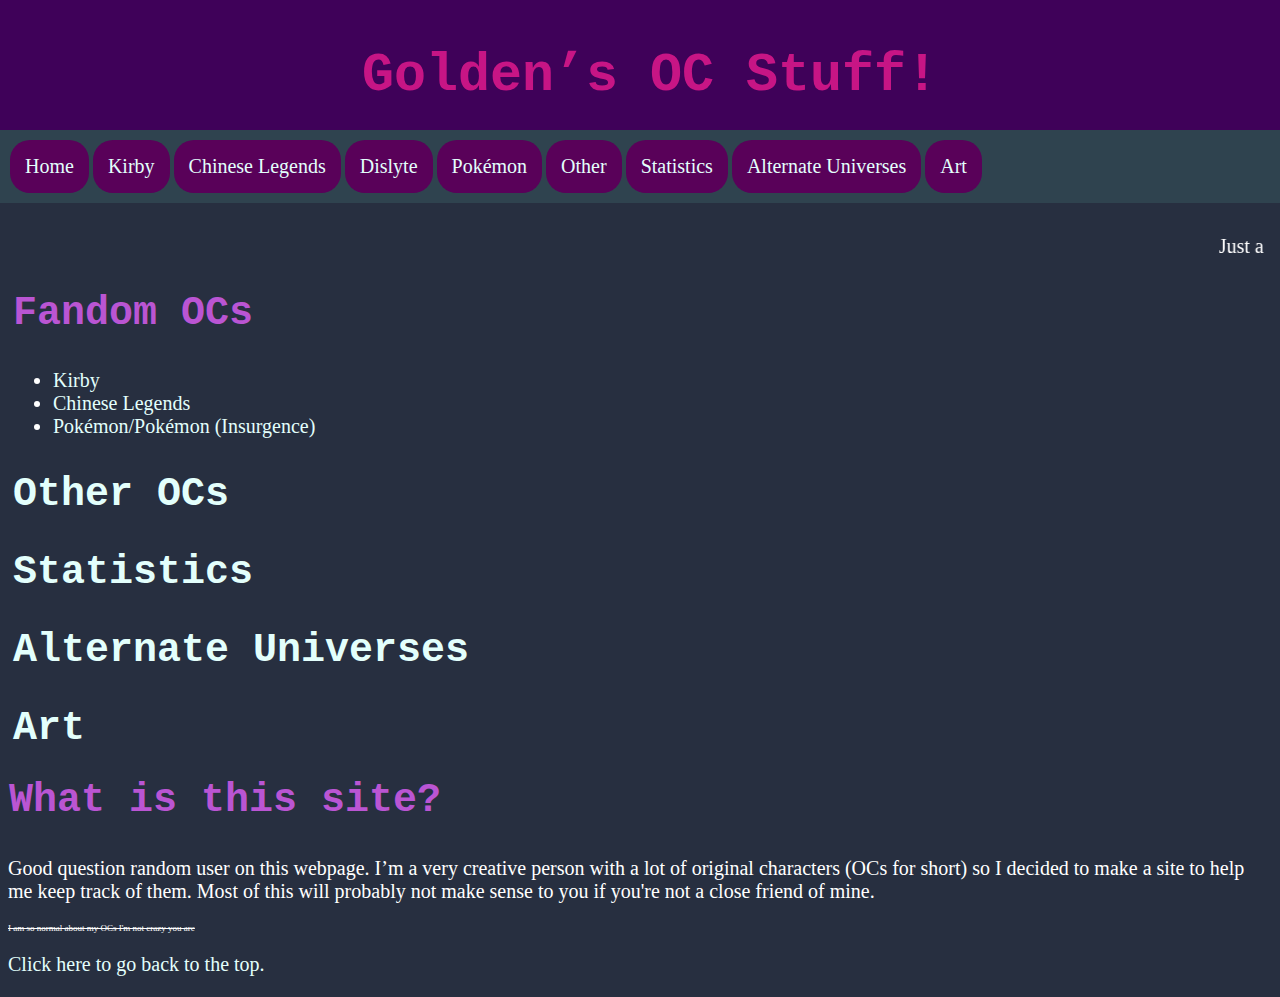
<file: index.html>
<html>
	<head>
		<title>Just a silly little page</title>
		<link rel="stylesheet" href="mystyle.css" type="text/css">
	</head>
	<body>
		<header id="home">
			<h1>Golden&#8217;s OC Stuff!</h1>
		</header>
		<header style="margin-top: 130px">
			<a class="button" href="index.html">Home</a>
			<div class="dropdown">
				<a class="button" href="kirby.html">Kirby</a>
					<div class="dropdown-content">
						<a class="dropdown-button" href="loga.html">Logama</a>
					</div>
			</div>
			<div class="dropdown">
				<a class="button" href="cnlegends.html">Chinese Legends</a>
					<div class="dropdown-content">
						<a class="dropdown-button" href="shuilian.html">Shu&#236;li&#225;n</a>
					</div>
			</div>
			<div class="dropdown">
				<a class="button" href="dislyte.html">Dislyte</a>
				<div class="dropdown-content">
					<a class="dropdown-button" href="index.html">placeholder</a>
				</div>
			</div>
			<div class="dropdown">
				<a class="button" href="pokemon.html">Pok&#233;mon</a>
				<div class="dropdown-content">
					<a class="dropdown-button" href="index.html">placeholder</a>
				</div>
			</div>
			<div class="dropdown">
				<a class="button" href="other.html">Other</a>
					<div class="dropdown-content">
						<a class="dropdown-button" href="nameless.html">Nameless</a>
						<a class="dropdown-button" href="shuilian.html">Shu&#236;li&#225;n</a>
					</div>
			</div>
			<a class="button" href="stats.html">Statistics</a>
			<a class="button" href="au.html">Alternate Universes</a>
			<a class="button" href="art.html">Art</a>
		</header>
		<nav id="big">
			<p style="margin-top: 100px"><a name="Top"><marquee>Just a fun place for me to gush about my ocs</marquee></a></p>
			<h2>Fandom OCs</h2>
			<ul>
				<li><a class="fancy" href="kirby.html">Kirby</a></li>
				<li><a class="fancy" href="cnlegends.html">Chinese Legends</a></li>
				<li><a class="fancy" href="pokemon.html">Pok&#233;mon/Pok&#233;mon (Insurgence)</a></li>
			</ul>
			<h2><a class="fancy" href="other.html">Other OCs</a></h2>
			<h2><a class="fancy" href="stats.html">Statistics</a></h2>
			<h2><a class="fancy" href="au.html">Alternate Universes</a></h2>
			<h2><a class="fancy" href="art.html">Art</a></h2>
		</nav>
		<section>
			<h2 class="frontTitle">What is this site?</h2>
			<p class="frontPage">Good question random user on this webpage. I&#8217;m a very creative person with a lot of original characters (OCs for short) so I decided to make a site to help me keep track of them. Most of this will probably not make sense to you if you're not a close friend of mine.</p>
			<p style="text-decoration: line-through; font-size: xx-small">I am so normal about my OCs I'm not crazy you are</p>
		</section>
		<footer>
			<p><a class="fancy" href="#Top">Click here to go back to the top.</a><p>
		</footer>
	</body>
</html>
</file>
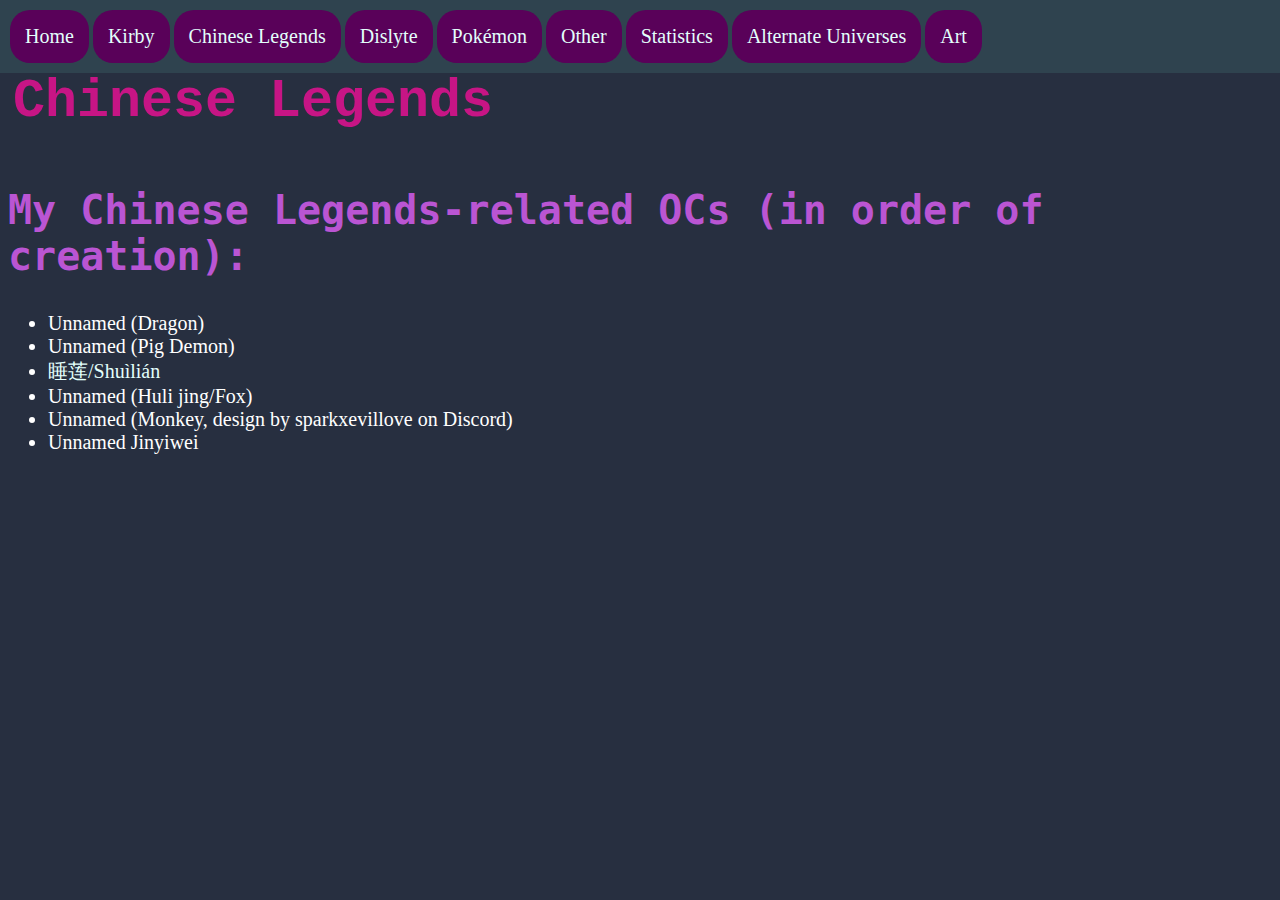
<file: cnlegends.html>
<html>
	<head>
		<title>Just a silly little page</title>
		<link rel="stylesheet" href="mystyle.css" type="text/css">
	</head>
	<body>
		<header>
			<a class="button" href="index.html">Home</a>
			<div class="dropdown">
				<a class="button" href="kirby.html">Kirby</a>
					<div class="dropdown-content">
						<a class="dropdown-button" href="loga.html">Logama</a>
					</div>
			</div>
			<div class="dropdown">
				<a class="button" href="cnlegends.html">Chinese Legends</a>
					<div class="dropdown-content">
						<a class="dropdown-button" href="shuilian.html">Shu&#236;li&#225;n</a>
					</div>
			</div>
			<div class="dropdown">
				<a class="button" href="dislyte.html">Dislyte</a>
				<div class="dropdown-content">
					<a class="dropdown-button" href="index.html">placeholder</a>
				</div>
			</div>
			<div class="dropdown">
				<a class="button" href="pokemon.html">Pok&#233;mon</a>
				<div class="dropdown-content">
					<a class="dropdown-button" href="index.html">placeholder</a>
				</div>
			</div>
			<div class="dropdown">
				<a class="button" href="other.html">Other</a>
					<div class="dropdown-content">
						<a class="dropdown-button" href="nameless.html">Nameless</a>
						<a class="dropdown-button" href="shuilian.html">Shu&#236;li&#225;n</a>
					</div>
			</div>
			<a class="button" href="stats.html">Statistics</a>
			<a class="button" href="au.html">Alternate Universes</a>
			<a class="button" href="art.html">Art</a>
		</header>
		<nav>
			<h1>Chinese Legends</h1>
		</nav>
		<section>
			<h2>My Chinese Legends-related OCs (in order of creation):</h2>
			<ul>
				<li>Unnamed (Dragon)</li>
				<li>Unnamed (Pig Demon)</li>
				<li><a class="fancy" href="shuilian.html">睡莲/Shu&#236;li&#225;n</a></li>
				<li>Unnamed (Huli jing/Fox)</li>
				<li>Unnamed (Monkey, design by sparkxevillove on Discord)</li>
				<li>Unnamed Jinyiwei</li>
			</ul>
		</section>
	</body>
</html>
</file>
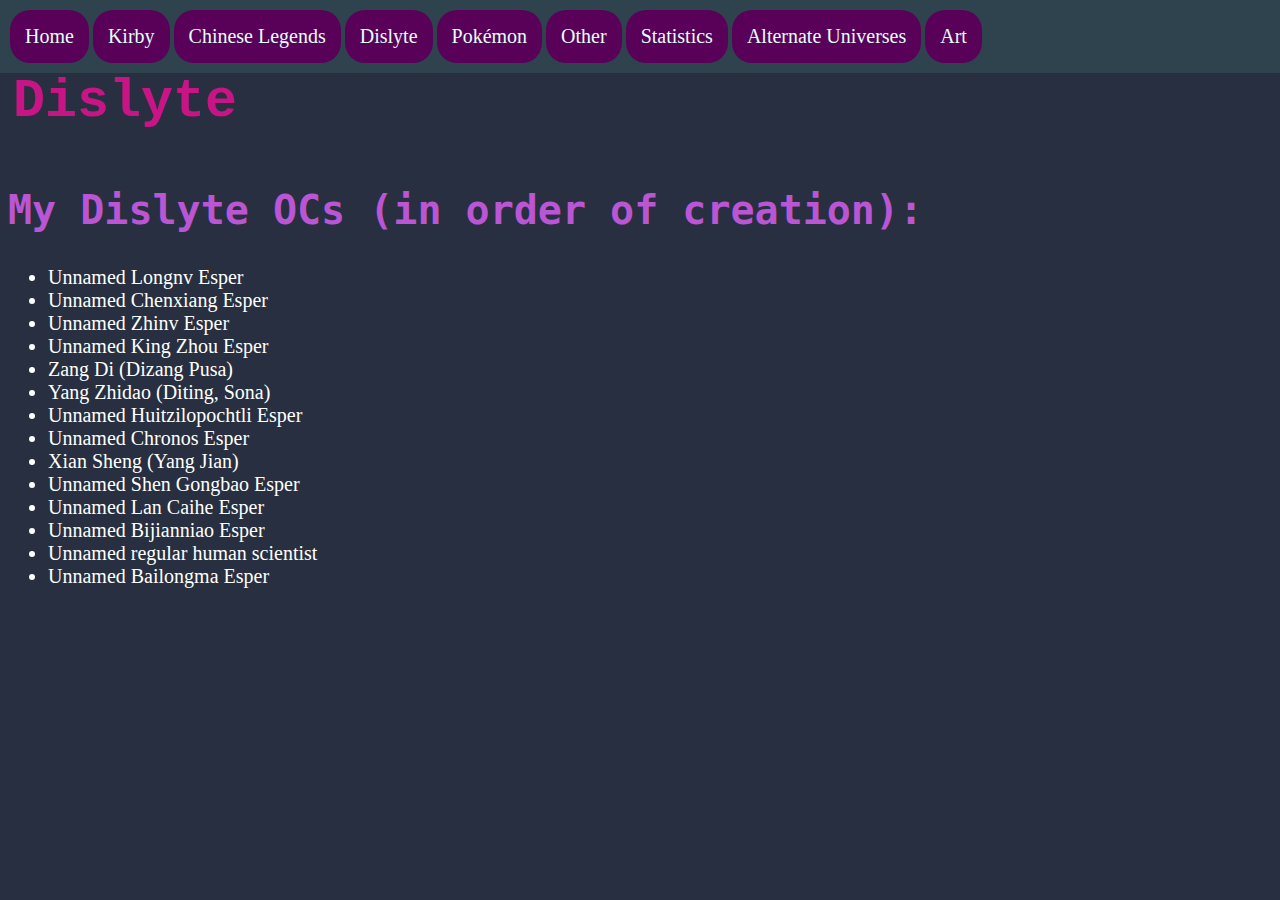
<file: dislyte.html>
<html>
	<head>
		<title>Just a silly little page</title>
		<link rel="stylesheet" href="mystyle.css" type="text/css">
	</head>
	<body>
		<header>
			<a class="button" href="index.html">Home</a>
			<div class="dropdown">
				<a class="button" href="kirby.html">Kirby</a>
					<div class="dropdown-content">
						<a class="dropdown-button" href="loga.html">Logama</a>
					</div>
			</div>
			<div class="dropdown">
				<a class="button" href="cnlegends.html">Chinese Legends</a>
					<div class="dropdown-content">
						<a class="dropdown-button" href="shuilian.html">Shu&#236;li&#225;n</a>
					</div>
			</div>
			<div class="dropdown">
				<a class="button" href="dislyte.html">Dislyte</a>
				<div class="dropdown-content">
					<a class="dropdown-button" href="index.html">placeholder</a>
				</div>
			</div>
			<div class="dropdown">
				<a class="button" href="pokemon.html">Pok&#233;mon</a>
				<div class="dropdown-content">
					<a class="dropdown-button" href="index.html">placeholder</a>
				</div>
			</div>
			<div class="dropdown">
				<a class="button" href="other.html">Other</a>
					<div class="dropdown-content">
						<a class="dropdown-button" href="nameless.html">Nameless</a>
						<a class="dropdown-button" href="shuilian.html">Shu&#236;li&#225;n</a>
					</div>
			</div>
			<a class="button" href="stats.html">Statistics</a>
			<a class="button" href="au.html">Alternate Universes</a>
			<a class="button" href="art.html">Art</a>
		</header>
		<nav>
			<h1>Dislyte</h1>
		</nav>
		<section>
			<h2>My Dislyte OCs (in order of creation):</h2>
			<ul>
				<li>Unnamed Longnv Esper</li>
				<li>Unnamed Chenxiang Esper</li>
				<li>Unnamed Zhinv Esper</li>
				<li>Unnamed King Zhou Esper</li>
				<li>Zang Di (Dizang Pusa)</li>
				<li>Yang Zhidao (Diting, Sona)</li>
				<li>Unnamed Huitzilopochtli Esper</li>
				<li>Unnamed Chronos Esper</li>
				<li>Xian Sheng (Yang Jian)</li>
				<li>Unnamed Shen Gongbao Esper</li>
				<li>Unnamed Lan Caihe Esper</li>
				<li>Unnamed Bijianniao Esper</li>
				<li>Unnamed regular human scientist</li>
				<li>Unnamed Bailongma Esper</li>
			</ul>
		</section>
	</body>
</html>
</file>
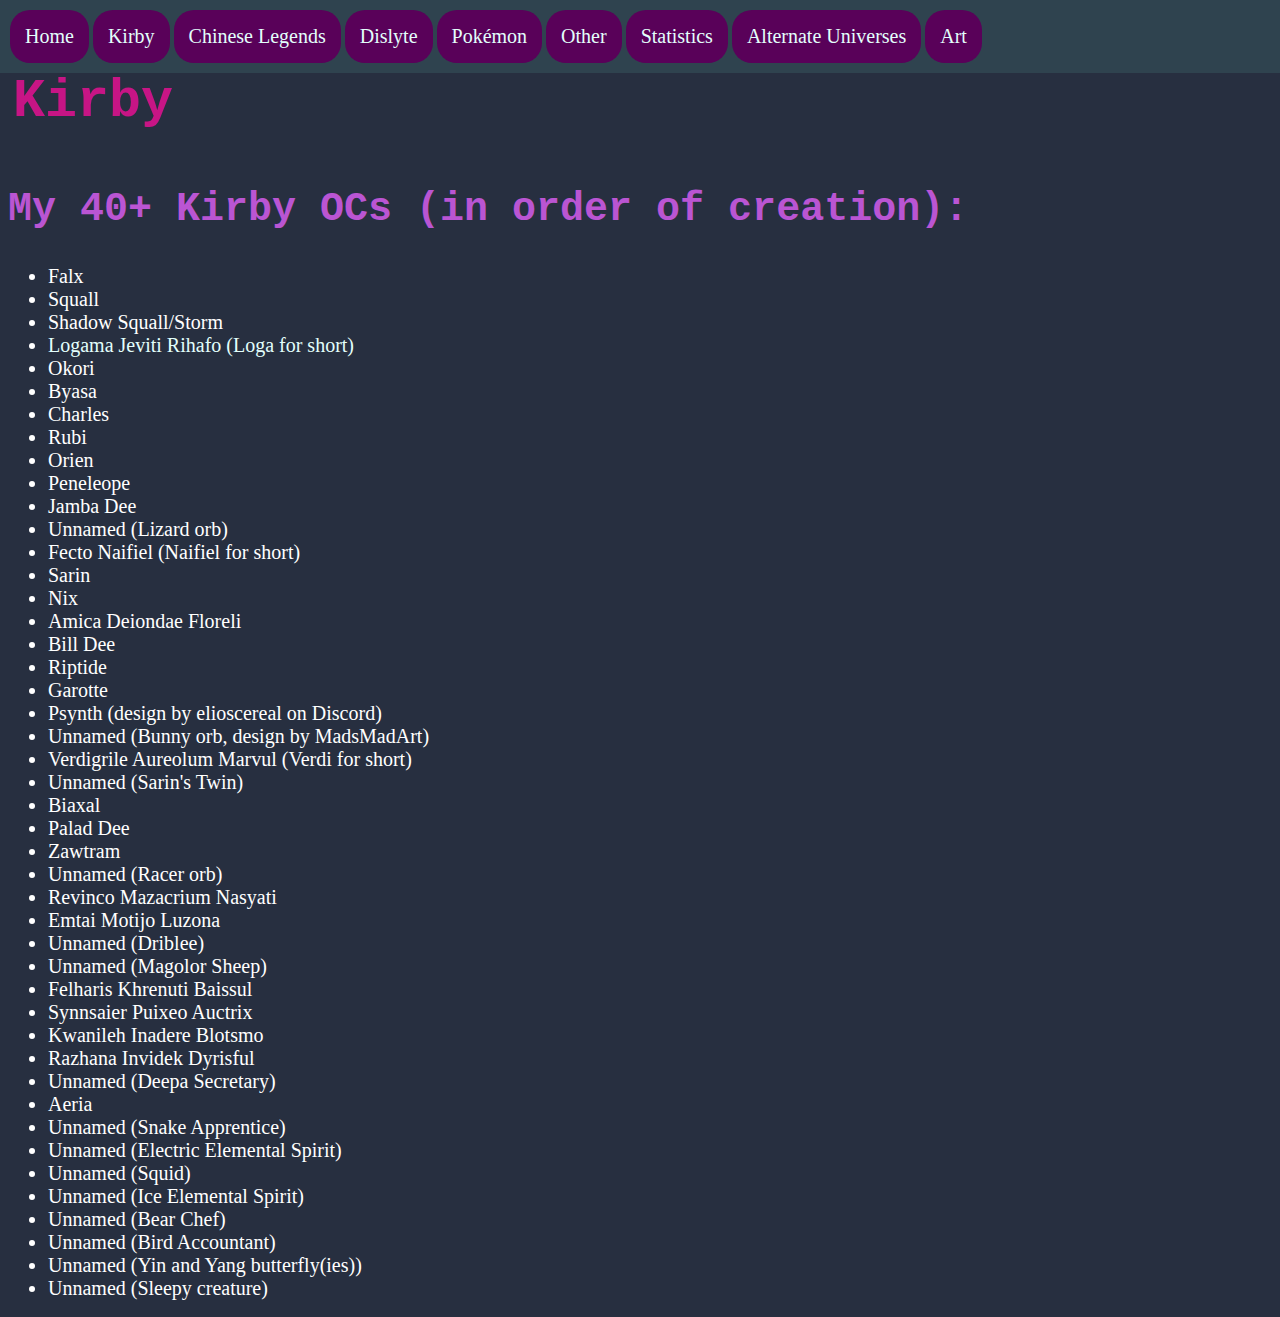
<file: kirby.html>
<html>
	<head>
		<title>Just a silly little page</title>
		<link rel="stylesheet" href="mystyle.css" type="text/css">
	</head>
	<body>
		<header>
			<a class="button" href="index.html">Home</a>
			<div class="dropdown">
				<a class="button" href="kirby.html">Kirby</a>
					<div class="dropdown-content">
						<a class="dropdown-button" href="loga.html">Logama</a>
					</div>
			</div>
			<div class="dropdown">
				<a class="button" href="cnlegends.html">Chinese Legends</a>
					<div class="dropdown-content">
						<a class="dropdown-button" href="shuilian.html">Shu&#236;li&#225;n</a>
					</div>
			</div>
			<div class="dropdown">
				<a class="button" href="dislyte.html">Dislyte</a>
				<div class="dropdown-content">
					<a class="dropdown-button" href="index.html">placeholder</a>
				</div>
			</div>
			<div class="dropdown">
				<a class="button" href="pokemon.html">Pok&#233;mon</a>
				<div class="dropdown-content">
					<a class="dropdown-button" href="index.html">placeholder</a>
				</div>
			</div>
			<div class="dropdown">
				<a class="button" href="other.html">Other</a>
					<div class="dropdown-content">
						<a class="dropdown-button" href="nameless.html">Nameless</a>
						<a class="dropdown-button" href="shuilian.html">Shu&#236;li&#225;n</a>
					</div>
			</div>
			<a class="button" href="stats.html">Statistics</a>
			<a class="button" href="au.html">Alternate Universes</a>
			<a class="button" href="art.html">Art</a>
		</header>
		<nav>
			<h1>Kirby</h1>
		</nav>
		<section>
			<h2>My 40+ Kirby OCs (in order of creation):</h2>
			<ul>
				<li>Falx</li>
				<li>Squall</li>
				<li>Shadow Squall/Storm</li>
				<li><a class="fancy" href="loga.html">Logama Jeviti Rihafo (Loga for short)</a></li>
				<li>Okori</li>
				<li>Byasa</li>
				<li>Charles</li>
				<li>Rubi</li>
				<li>Orien</li>
				<li>Peneleope</li>
				<li>Jamba Dee</li>
				<li>Unnamed (Lizard orb)</li>
				<li>Fecto Naifiel (Naifiel for short)</li>
				<li>Sarin</li>
				<li>Nix</li>
				<li>Amica Deiondae Floreli</li>
				<li>Bill Dee</li>
				<li>Riptide</li>
				<li>Garotte</li>
				<li>Psynth (design by elioscereal on Discord)</li>
				<li>Unnamed (Bunny orb, design by MadsMadArt)</li>
				<li>Verdigrile Aureolum Marvul (Verdi for short)</li>
				<li>Unnamed (Sarin's Twin)</li>
				<li>Biaxal</li>
				<li>Palad Dee</li>
				<li>Zawtram</li>
				<li>Unnamed (Racer orb)</li>
				<li>Revinco Mazacrium Nasyati</li>
				<li>Emtai Motijo Luzona</li>
				<li>Unnamed (Driblee)</li>
				<li>Unnamed (Magolor Sheep)</li>
				<li>Felharis Khrenuti Baissul</li>
				<li>Synnsaier Puixeo Auctrix</li>
				<li>Kwanileh Inadere Blotsmo</li>
				<li>Razhana Invidek Dyrisful</li>
				<li>Unnamed (Deepa Secretary)</li>
				<li>Aeria</li>
				<li>Unnamed (Snake Apprentice)</li>
				<li>Unnamed (Electric Elemental Spirit)</li>
				<li>Unnamed (Squid)</li>
				<li>Unnamed (Ice Elemental Spirit)</li>
				<li>Unnamed (Bear Chef)</li>
				<li>Unnamed (Bird Accountant)</li>
				<li>Unnamed (Yin and Yang butterfly(ies))</li>
				<li>Unnamed (Sleepy creature)</li>
			</ul>
		</section>
	</body>
</html>
</file>
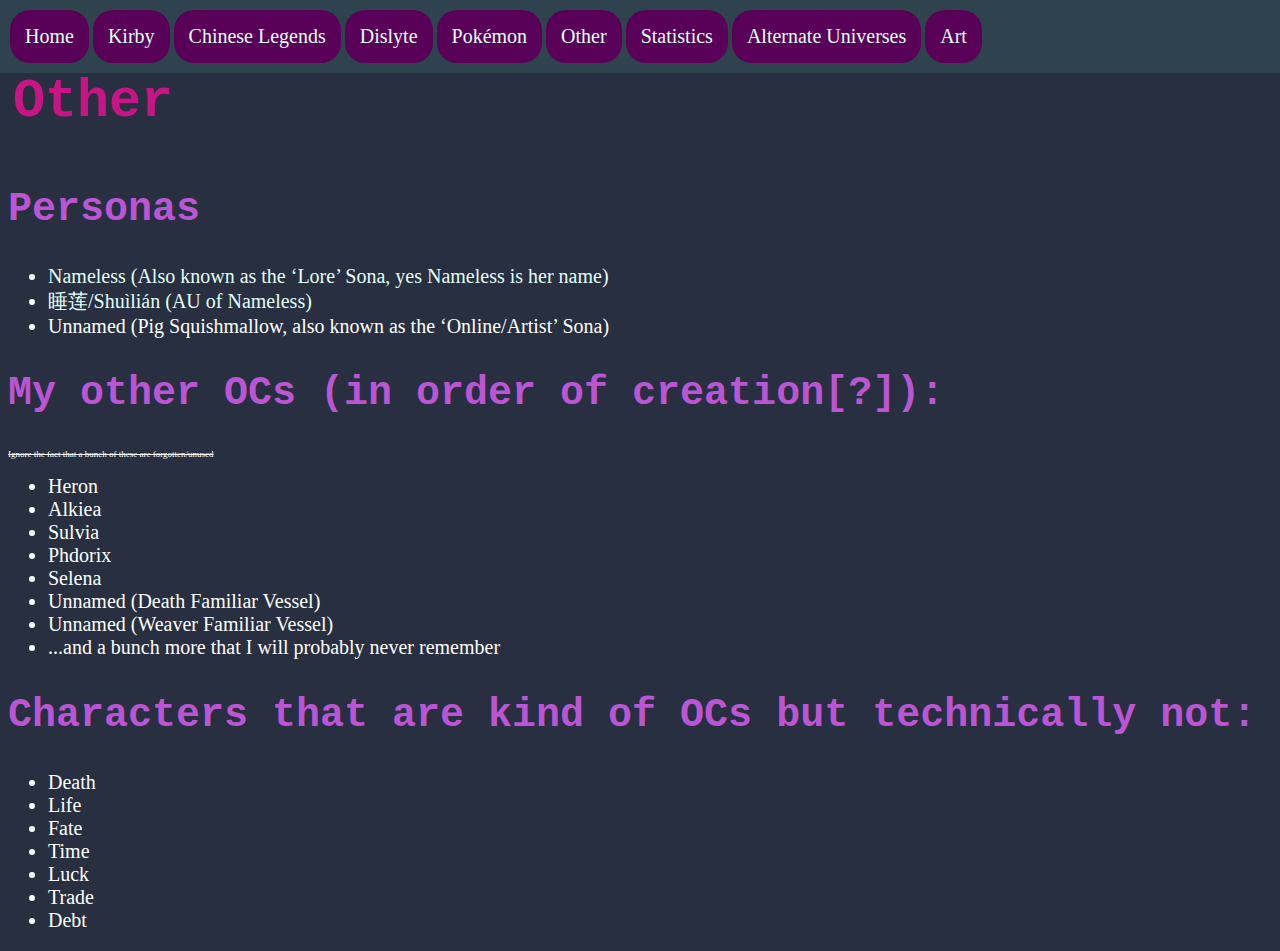
<file: other.html>
<html>
	<head>
		<title>Just a silly little page</title>
		<link rel="stylesheet" href="mystyle.css" type="text/css">
	</head>
	<body>
		<header>
			<a class="button" href="index.html">Home</a>
			<div class="dropdown">
				<a class="button" href="kirby.html">Kirby</a>
					<div class="dropdown-content">
						<a class="dropdown-button" href="loga.html">Logama</a>
					</div>
			</div>
			<div class="dropdown">
				<a class="button" href="cnlegends.html">Chinese Legends</a>
					<div class="dropdown-content">
						<a class="dropdown-button" href="shuilian.html">Shu&#236;li&#225;n</a>
					</div>
			</div>
			<div class="dropdown">
				<a class="button" href="dislyte.html">Dislyte</a>
				<div class="dropdown-content">
					<a class="dropdown-button" href="index.html">placeholder</a>
				</div>
			</div>
			<div class="dropdown">
				<a class="button" href="pokemon.html">Pok&#233;mon</a>
				<div class="dropdown-content">
					<a class="dropdown-button" href="index.html">placeholder</a>
				</div>
			</div>
			<div class="dropdown">
				<a class="button" href="other.html">Other</a>
					<div class="dropdown-content">
						<a class="dropdown-button" href="nameless.html">Nameless</a>
						<a class="dropdown-button" href="shuilian.html">Shu&#236;li&#225;n</a>
					</div>
			</div>
			<a class="button" href="stats.html">Statistics</a>
			<a class="button" href="au.html">Alternate Universes</a>
			<a class="button" href="art.html">Art</a>
		</header>
		<nav>
			<h1>Other</h1>
		</nav>
		<section>
			<h2>Personas</h2>
				<ul>
					<li><a class="fancy" href="nameless.html">Nameless (Also known as the &#8216;Lore&#8217; Sona, yes Nameless is her name)</a></li>
					<li><a class="fancy" href="shuilian.html">睡莲/Shu&#236;li&#225;n (AU of Nameless)</a></li>
					<li>Unnamed (Pig Squishmallow, also known as the &#8216;Online/Artist&#8217; Sona)</li>
				</ul>
			<h2>My other OCs (in order of creation[?]):</h2>
			<p style="text-decoration: line-through; font-size: xx-small">Ignore the fact that a bunch of these are forgotten/unused</p>
			<ul>
				<li>Heron</li>
				<li>Alkiea</li>
				<li>Sulvia</li>
				<li>Phdorix</li>
				<li>Selena</li>
				<li>Unnamed (Death Familiar Vessel)</li>
				<li>Unnamed (Weaver Familiar Vessel)</li>
				<li>...and a bunch more that I will probably never remember</li>
			</ul>
			<h2>Characters that are kind of OCs but technically not:</h2>
			<ul>
				<li>Death</li>
				<li>Life</li>
				<li>Fate</li>
				<li>Time</li>
				<li>Luck</li>
				<li>Trade</li>
				<li>Debt</li>
			</ul>
		</section>
	</body>
</html>
</file>
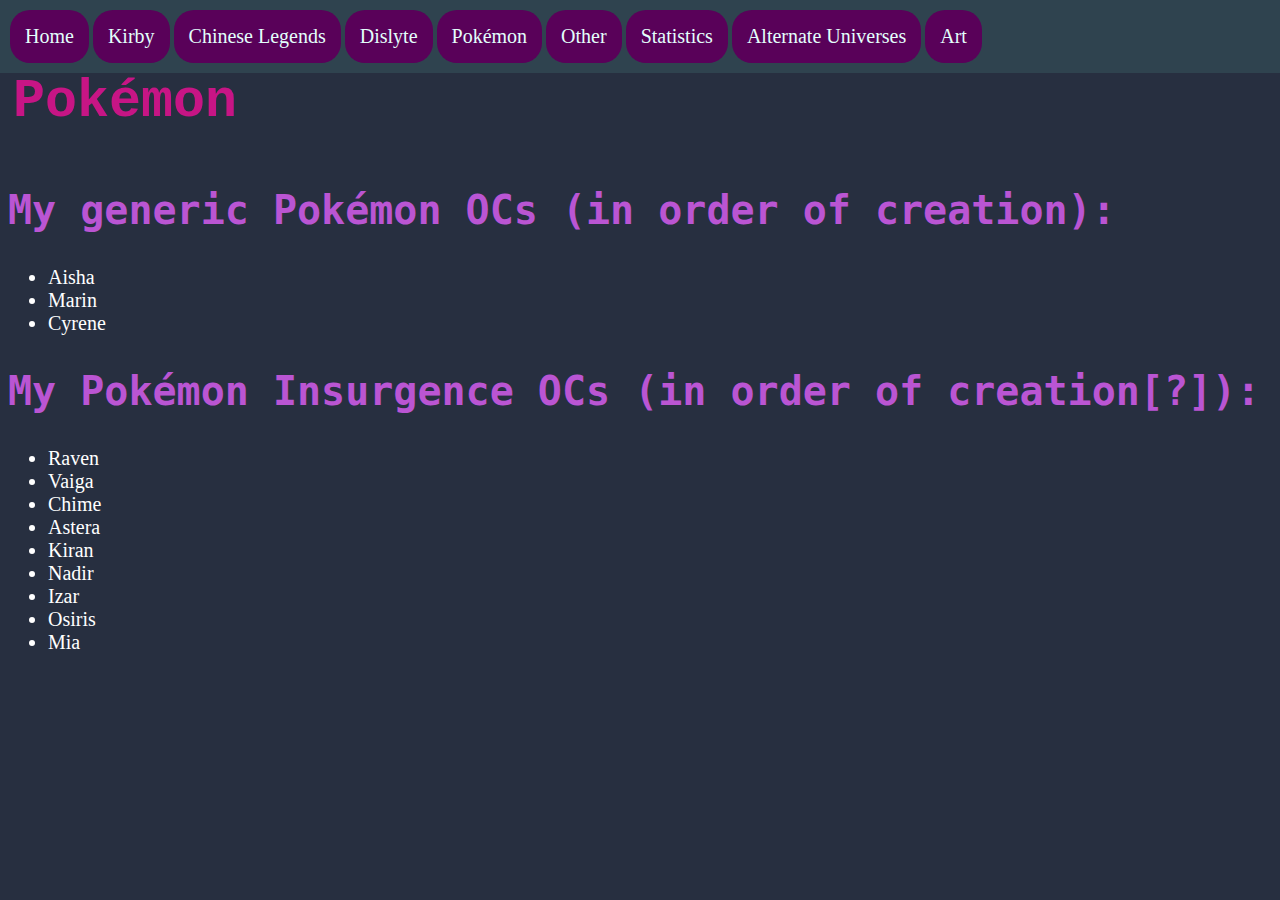
<file: pokemon.html>
<html>
	<head>
		<title>Just a silly little page</title>
		<link rel="stylesheet" href="mystyle.css" type="text/css">
	</head>
	<body>
		<header>
			<a class="button" href="index.html">Home</a>
			<div class="dropdown">
				<a class="button" href="kirby.html">Kirby</a>
					<div class="dropdown-content">
						<a class="dropdown-button" href="loga.html">Logama</a>
					</div>
			</div>
			<div class="dropdown">
				<a class="button" href="cnlegends.html">Chinese Legends</a>
					<div class="dropdown-content">
						<a class="dropdown-button" href="shuilian.html">Shu&#236;li&#225;n</a>
					</div>
			</div>
			<div class="dropdown">
				<a class="button" href="dislyte.html">Dislyte</a>
				<div class="dropdown-content">
					<a class="dropdown-button" href="index.html">placeholder</a>
				</div>
			</div>
			<div class="dropdown">
				<a class="button" href="pokemon.html">Pok&#233;mon</a>
				<div class="dropdown-content">
					<a class="dropdown-button" href="index.html">placeholder</a>
				</div>
			</div>
			<div class="dropdown">
				<a class="button" href="other.html">Other</a>
					<div class="dropdown-content">
						<a class="dropdown-button" href="nameless.html">Nameless</a>
						<a class="dropdown-button" href="shuilian.html">Shu&#236;li&#225;n</a>
					</div>
			</div>
			<a class="button" href="stats.html">Statistics</a>
			<a class="button" href="au.html">Alternate Universes</a>
			<a class="button" href="art.html">Art</a>
		</header>
		<nav>
			<h1>Pok&#233;mon</h1>
		</nav>
		<section>
			<h2>My generic Pok&#233;mon OCs (in order of creation):</h2>
			<ul>
				<li>Aisha</li>
				<li>Marin</li>
				<li>Cyrene</li>
			</ul>
			<h2>My Pok&#233;mon Insurgence OCs (in order of creation[?]):</h2>
			<ul>
				<li>Raven</li>
				<li>Vaiga</li>
				<li>Chime</li>
				<li>Astera</li>
				<li>Kiran</li>
				<li>Nadir</li>
				<li>Izar</li>
				<li>Osiris</li>
				<li>Mia</li>
			</ul>
		</section>
	</body>
</html>
</file>
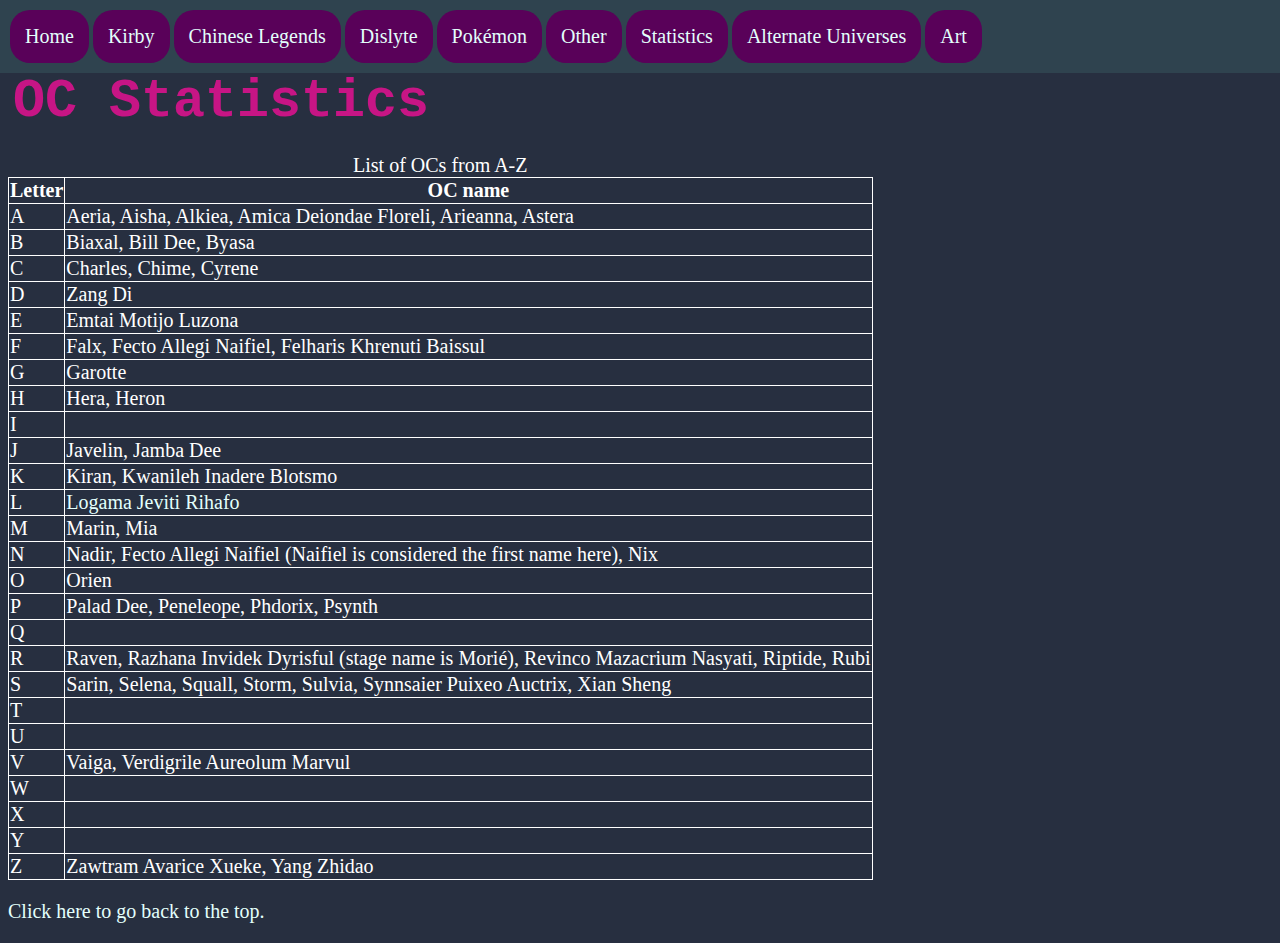
<file: stats.html>
<html>
	<head>
		<title>Just a silly little page</title>
		<link rel="stylesheet" href="mystyle.css" type="text/css">
	</head>
	<body>
		<header>
			<a class="button" href="index.html">Home</a>
			<div class="dropdown">
				<a class="button" href="kirby.html">Kirby</a>
					<div class="dropdown-content">
						<a class="dropdown-button" href="loga.html">Logama</a>
					</div>
			</div>
			<div class="dropdown">
				<a class="button" href="cnlegends.html">Chinese Legends</a>
					<div class="dropdown-content">
						<a class="dropdown-button" href="shuilian.html">Shu&#236;li&#225;n</a>
					</div>
			</div>
			<div class="dropdown">
				<a class="button" href="dislyte.html">Dislyte</a>
				<div class="dropdown-content">
					<a class="dropdown-button" href="index.html">placeholder</a>
				</div>
			</div>
			<div class="dropdown">
				<a class="button" href="pokemon.html">Pok&#233;mon</a>
				<div class="dropdown-content">
					<a class="dropdown-button" href="index.html">placeholder</a>
				</div>
			</div>
			<div class="dropdown">
				<a class="button" href="other.html">Other</a>
					<div class="dropdown-content">
						<a class="dropdown-button" href="nameless.html">Nameless</a>
						<a class="dropdown-button" href="shuilian.html">Shu&#236;li&#225;n</a>
					</div>
			</div>
			<a class="button" href="stats.html">Statistics</a>
			<a class="button" href="au.html">Alternate Universes</a>
			<a class="button" href="art.html">Art</a>
		</header>
		<nav>
			<h1><a name="Top">OC Statistics</a></h1>
		</nav>
		<section>
			<table>
			<caption>List of OCs from A-Z</caption>
			<tr>
				<th>Letter</th>
				<th>OC name</th>
			</tr>
			<tr>
				<td>A</td>
				<td>Aeria, Aisha, Alkiea, Amica Deiondae Floreli, Arieanna, Astera</td>
			</tr>
			<tr>
				<td>B</td>
				<td>Biaxal, Bill Dee, Byasa</td>
			</tr>
			<tr>
				<td>C</td>
				<td>Charles, Chime, Cyrene</td>
			</tr>
			<tr>
				<td>D</td>
				<td>Zang Di</td>
			</tr>
			<tr>
				<td>E</td>
				<td>Emtai Motijo Luzona</td>
			</tr>
			<tr>
				<td>F</td>
				<td>Falx, Fecto Allegi Naifiel, Felharis Khrenuti Baissul</td>
			</tr>
			<tr>
				<td>G</td>
				<td>Garotte</td>
			</tr>
			<tr>
				<td>H</td>
				<td>Hera, Heron</td>
			</tr>
			<tr>
				<td>I</td>
				<td></td>
			</tr>
			<tr>
				<td>J</td>
				<td>Javelin, Jamba Dee</td>
			</tr>
			<tr>
				<td>K</td>
				<td>Kiran, Kwanileh Inadere Blotsmo</td>
			</tr>
			<tr>
				<td>L</td>
				<td><a class="fancy" href="loga.html">Logama Jeviti Rihafo</a></td>
			</tr>
			<tr>
				<td>M</td>
				<td>Marin, Mia</td>
			</tr>
			<tr>
				<td>N</td>
				<td>Nadir, Fecto Allegi Naifiel (Naifiel is considered the first name here), Nix</td>
			</tr>
			<tr>
				<td>O</td>
				<td>Orien</td>
			</tr>
			<tr>
				<td>P</td>
				<td>Palad Dee, Peneleope, Phdorix, Psynth</td>
			</tr>
			<tr>
				<td>Q</td>
				<td></td>
			</tr>
			<tr>
				<td>R</td>
				<td>Raven, Razhana Invidek Dyrisful (stage name is Mori&#233;), Revinco Mazacrium Nasyati, Riptide, Rubi</td>
			</tr>
			<tr>
				<td>S</td>
				<td>Sarin, Selena, Squall, Storm, Sulvia, Synnsaier Puixeo Auctrix, Xian Sheng</td>
			</tr>
			<tr>
				<td>T</td>
				<td></td>
			</tr>
			<tr>
				<td>U</td>
				<td></td>
			</tr>
			<tr>
				<td>V</td>
				<td>Vaiga, Verdigrile Aureolum Marvul</td>
			</tr>
			<tr>
				<td>W</td>
				<td></td>
			</tr>
			<tr>
				<td>X</td>
				<td></td>
			</tr>
			<tr>
				<td>Y</td>
				<td></td>
			</tr>
			<tr>
				<td>Z</td>
				<td>Zawtram Avarice Xueke, Yang Zhidao</td>
			</tr>
		</table>
		</section>
		<footer>
			<p><a class="fancy" href="#Top">Click here to go back to the top.</a><p>
		</footer>
	</body>
</html>
</file>
<file: mystyle.css>
body {
	background: #272F40;
}

main {
	margin-top: 7em;
	padding: 1px 0 1px 5%;
	border-left: 1px solid;
}

header {
	margin-top: 0px;
	position: fixed;
	background-color: #2f434f;
	top: 0px;
	left: 0px;
	width: 100%;
	text-align: left;
	z-index: 1;
	height: 7 em;
	padding: 10px;
}

header#home {
	margin-top: 0px;
	position: fixed;
	background-color: #3f0159;
	top: 0px;
	left: 0px;
	width: 100%;
	text-align: center;
	z-index: 1;
}

nav {
	float: top;
	height: 7em;
	padding: 5px;
	margin-top: 2.5%;
}

nav#big {
	margin-top: 130px;
}

.frontPage {
	margin-top: 5px;
}

.frontTitle {
	margin-top: 525px;
	padding: 1px;
}

h1 {
    color: MediumVioletRed;
	font-family: "Courier New", monospace;
    font-size: 40pt;
}

h2 {
         color: MediumOrchid;
	 font-family: monospace;
         font-size: 30pt;
}

p,li,marquee,table {
         color: white;
         font-size: 15pt;
}

a:link {
	color: #e3fffc;
	text-decoration: none;
}

a:visited {
	color: #c4fff9;
	text-decoration: none;
}

a.fancy:hover {
	color: #07dec7;
	text-decoration: none;
}

.button {
	background-color: #590159;
	border-radius: 20px;
	color: #009da1;
	padding: 15px;
	text-align: center;
	text-decoration: none;
	display: inline-block;
	font-size: 15pt;
}

.Button:hover {
	background-color: DarkMagenta;
	color: #00d6db;
	font-size: 14pt;
}

.dropdown-button {
	background-color: #700170;
	border-radius: 10px;
	color: #00d6db;
	padding: 10px;
	text-align: center;
	text-decoration: none;
	display: inline-block;
	font-size: 13pt;
	margin: 2px;
}

.dropdown {
	position: relative;
	display: inline-block;
}

.dropdown-content {
	display: none;
	position: absolute;
	background-color: #3e5e63;
	min-width: 50px;
	z-index: 1;
}

.dropdown:hover .dropdown-content {
	display: block;
}

.dropdown-content a:hover {
	background-color: #a352a3;
	color: #00b6ba;
}

table, th, td {
	border: 1px solid white;
  	border-collapse: collapse;
}

.art1 {
	display: none;
	position: fixed;
	top: 0;
	left: 0;
	right: 0;
	bottom: 0;
	z-index:2000;
	background-color: hsla(180, 20%, 69%, 0.8);
}

.art1:target {
	display: block;
}

.enlarged {
	max-height: 60%;
	max-width: 60%;
	top: 0;
	left: 0;
	right: 0;
	bottom: 0;
}

#x_btn {
	position: absolute;
	top: 0;
	cursor: pointer;
	right: 0;
}
</file>
